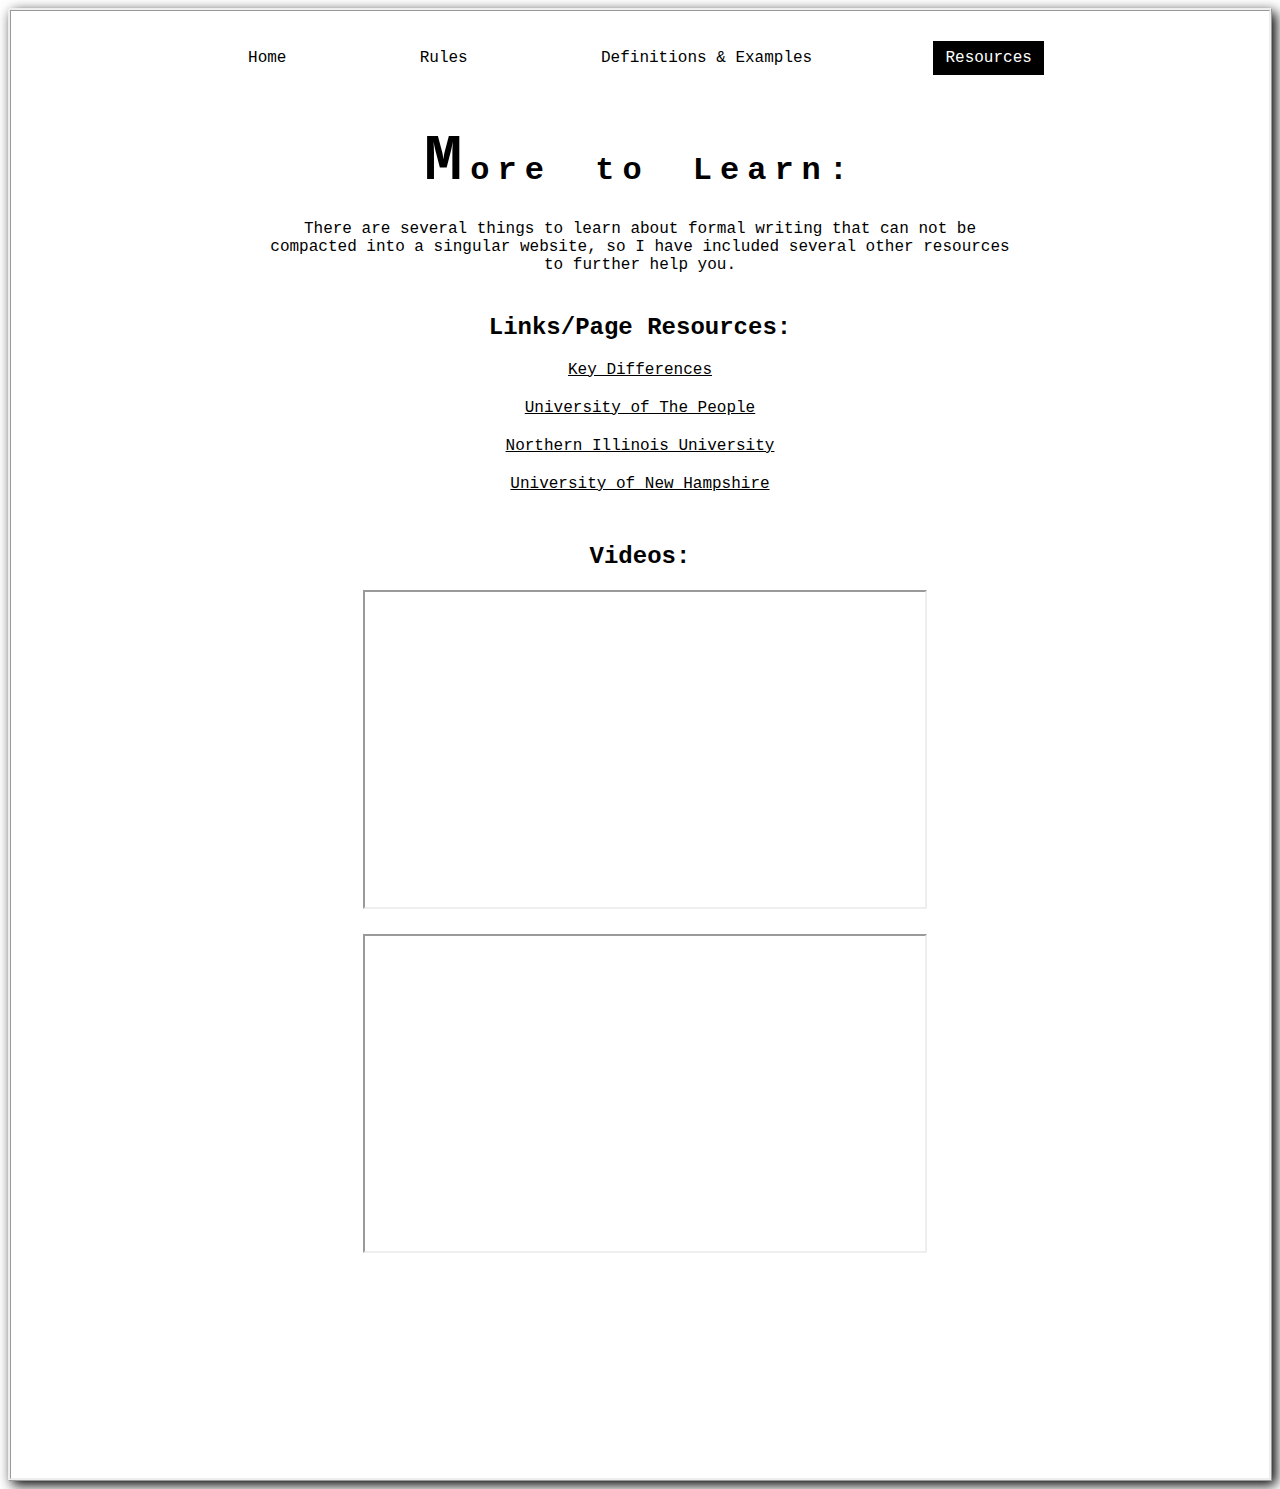
<file: Resources.html>
<!DOCTYPE html>
<html>
  <head>
    <meta charset="utf-8">
    <meta name="viewport" content="width=device-width, initial-scale=1">
    <title>Companion Guide for Formal Writing</title>
    <link href="style.css" rel="stylesheet" type="text/css" />
  </head>
  <body>
    <div class="wrapper">
      <header>
        <nav>
          <ul class="nav">
            <li><a href="index.html">Home</a></li>
            <li><a href="Rules.html">Rules</a></li>
            <li><a href="D&E.html">Definitions & Examples</a></li>
            <li><a class="current" href="#">Resources</a></li>
          </ul>
        </nav>
      </header>
      <main>
      <h1>More to Learn:</h1>
      <p>
        There are several things to learn about formal writing that can not be compacted into a singular website, so I have included several other resources to further help you.</p>
        <h2>Links/Page Resources:</h2>
        <section>
          <ol>
            <li><a href="https://keydifferences.com/difference-between-formal-and-informal-writing.html">Key Differences</a></li>
            <li><a href="https://www.uopeople.edu/blog/formal-vs-informal-writing/">University of The People</a></li>
            <li><a href="https://www.niu.edu/writingtutorial/style/formal-and-informal-style.shtml">Northern Illinois University</a></li>
            <li><a href="https://www.unh.edu/writing/sites/default/files/media/pdfs/conjunctions_final.pdf">University of New Hampshire</a></li>
          </ol>
        </section>
        <h2>Videos:</h2>
        <iframe width="560" height="315" src="https://www.youtube.com/embed/PgwmAUJx248" title="YouTube video player" frameborder="10" allow="accelerometer; autoplay; clipboard-write; encrypted-media; gyroscope; picture-in-picture" allowfullscreen></iframe>
        <iframe width="560" height="315" src="https://www.youtube.com/embed/nwMI97hDTJk" title="YouTube video player" frameborder="10" allow="accelerometer; autoplay; clipboard-write; encrypted-media; gyroscope; picture-in-picture" allowfullscreen></iframe>
      </main>
    </div>
  </body>
</html>
</file>
<file: style.css>
body {
 background-image: url('https://media.istockphoto.com/photos/white-texture-watercolor-paper-picture-id621348814?b=1&k=20&m=621348814&s=170667a&w=0&h=UdbG1RcWSs2GyjiSjcwSp6vkYUQe88Akgb_-G-M1qAo=');
 background-repeat: no-repeat;
 background-size: cover;
 text-align: center; 
 font-family: 'Courier New', Courier, monospace;
 border-style: ridge;
 box-shadow: 4px 4px 12px black;
}

.wrapper {
  width: 80%;
  margin: 0 auto;
  max-width: 1200px;
}

table {
  margin: auto;
  margin-bottom: 60px;
}

table, th, td {
  border: 1px solid black;
  border-collapse: collapse;
  padding: 5px 15px;
}

ul.guide {
  list-style-type: none;
  padding: 0;
  margin: 2em 0;
  border: 1px solid black;
}

ul.guide li {
  border-bottom: 1px solid black;
  margin: 0;
  padding: 0.5em 0;
}

ul.guide li:nth-child(2n+1) {
  background-color: lightgray;
}

ul.guide li:first-child {
  font-weight: bold;
  background-color: black;
  color: white;
}

ul.guide li:last-child {
  border-bottom: none;
}

dt, dd {
  border: 1px solid black;
  margin: 0;
  padding: 0.5em 0;  
}

dt {
  font-weight: bold;
  background-color: black;
  color: white;
  cursor: pointer;
  margin-top: 1em;
}

dt:hover {
  color: black;
  background-color: lightgrey;
}

dd {
  border-top: none;
  display: none;
}

dd.active {
  display: block;
}

label {
  cursor: pointer;
}

* {
  color: black;
}

main {
  width: 75%;
  margin-left: auto;
  margin-right: auto;
  margin-bottom: 200px;
}

h1 {
  letter-spacing: 0.25em;
  word-spacing: 0.5em;
}

h1:first-letter {
 font-size: 2em;
}

img {
 width: 40%;
 margin: 30px;
}

.hand {
  width: 250px;
}

.check {
  width: 250px;
}

nav a {
 text-decoration: none;
 margin: 10px;
 padding: 0.5em 0.75em;
 display: block;
 flex-direction: column;
 justify-content: space-between;
 list-style-type: none;
}

a:hover {
 background-color: black;
 color: white; 
}

a:active {
 background-color: white;
 color: black;
}

header {
  margin-top: 20px;
}

p {
  margin-bottom: 40px;
}

li {
  margin-bottom: 20px;
}

ol {
  list-style-type: none;
  margin-bottom: 50px;
  padding: 0;
}

iframe {
  margin-bottom: 20px;
  margin-left: 10px;
}

caption {
  margin-bottom: 20px;
}

.nav .current {
  background-color: black;
  color: white;
  word-spacing: 10px;
}

ul.nav {
 display: flex; 
 justify-content: space-evenly;
 list-style-type: none;
 padding: 0px;
}

@media only screen and (max-width: 768px) {
iframe {
   width: 100%;
}
td {
  width: 100%;
}
}

@media only screen and (max-width: 594px) {
body {
   background-color: white;
   display: inline-block;
   text-align: center;
  }

.wrapper {
  width: 100%;
  max-width: unset;
  margin: 0;
}
  
ul.nav {
   flex-direction: column;
  }

iframe {
   margin-left: 5px;
   margin-right: 10px;
  }

table, th, td {
   padding: 5px;
   padding-right: 20px;
   padding-left: 10px;
  }

}
</file>
